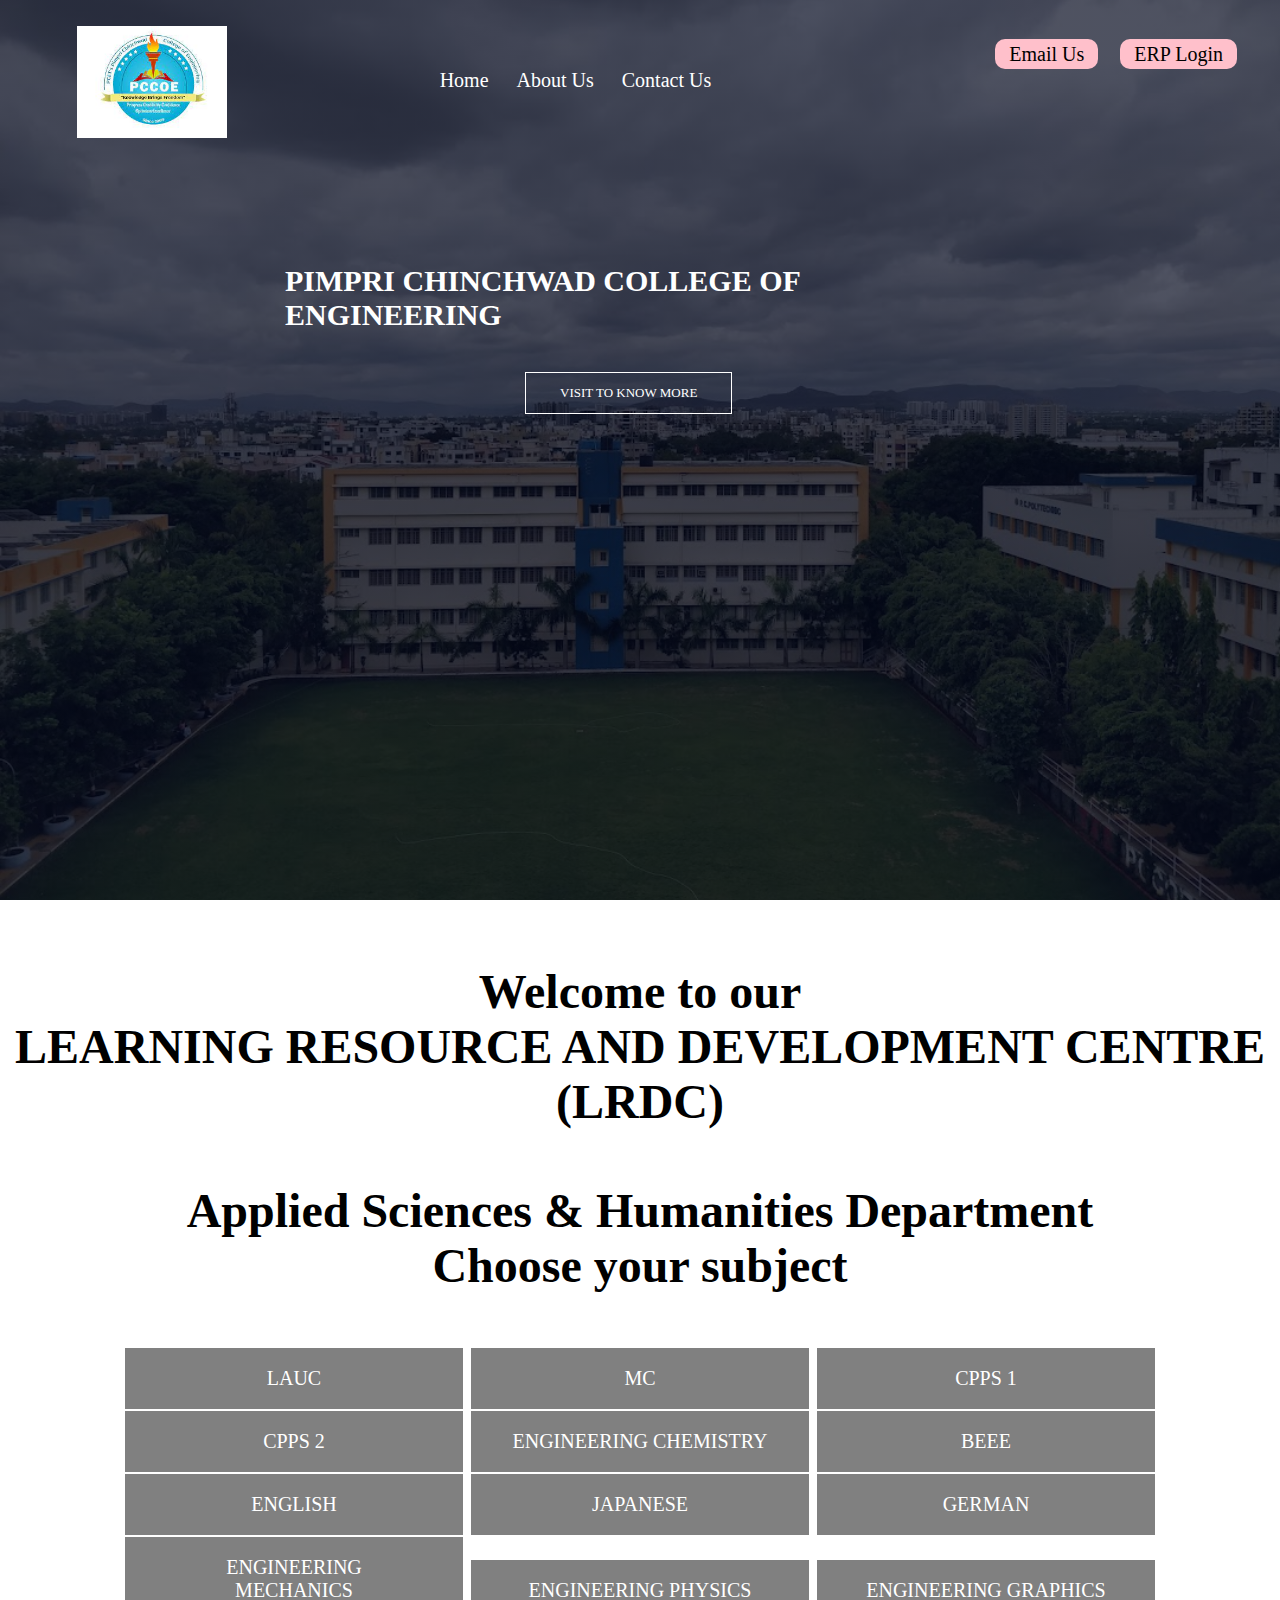
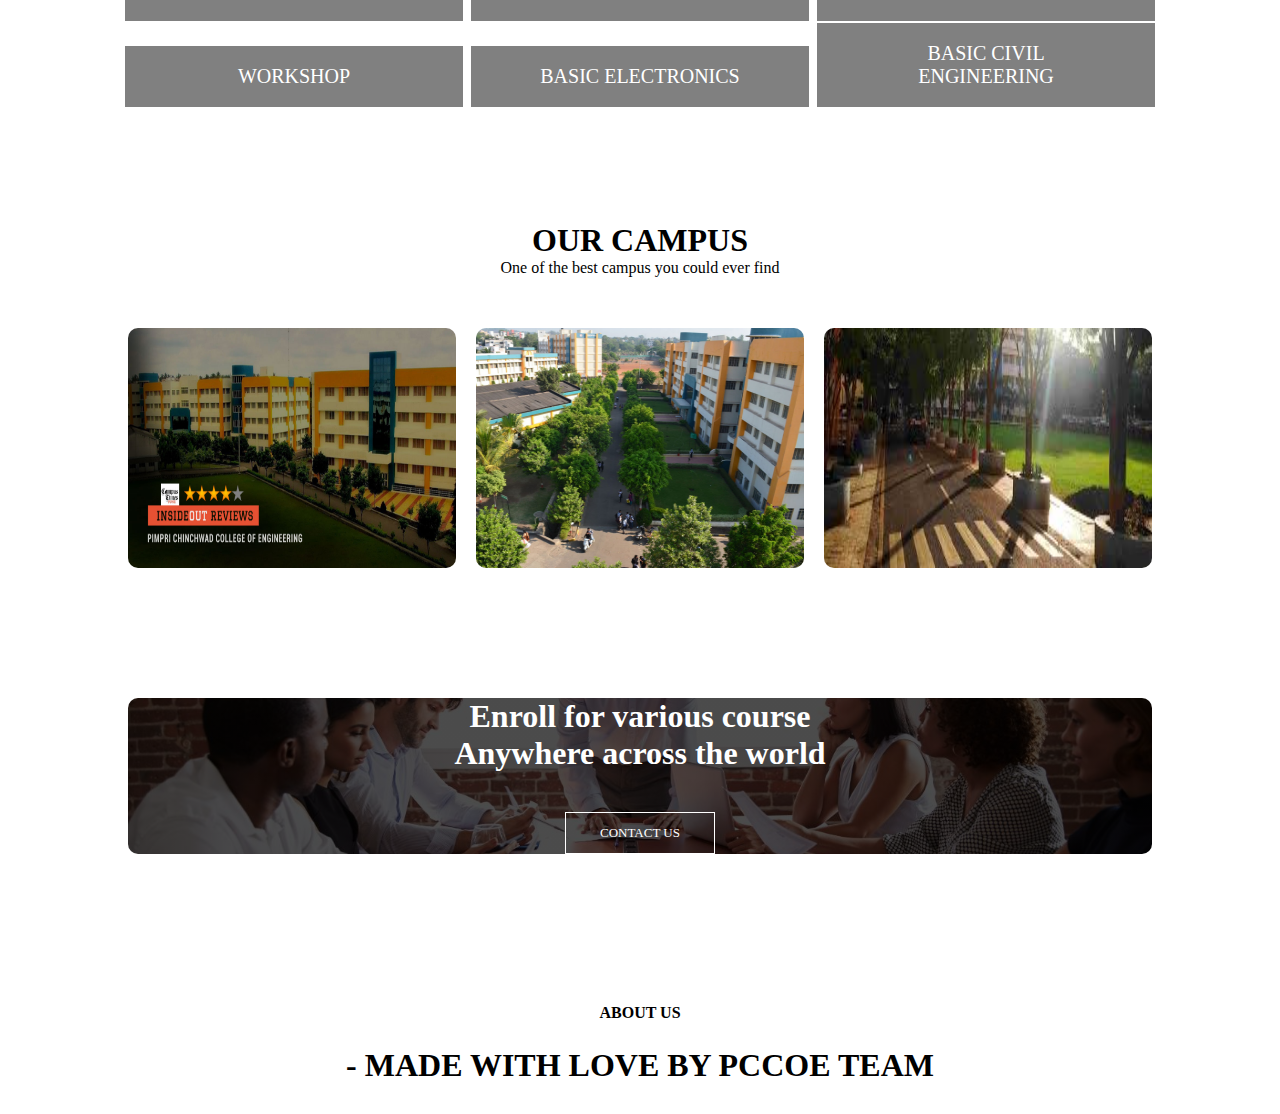
<file: index.html>
<html>
  <head>
    <meta name="viewport" content="with=device width, intial -scale=1.0" />
    <title>Ghanshyam - PCCOE LRDC</title>
    <link rel="icon" type="image/png" href="/images/weblogo.png" />
    <link rel="stylesheet" href="style.css" />
    <style>
      html {
        scroll-behavior: smooth;
      }
      .bug ul li a {
        color: white;
        text-decoration: none;
      }

      .bug {
        margin-right: 480px;
      }

      .right {
        position: absolute;
        right: 34px;
        top: 43px;
        display: inline-block;
        /* border: 2px solid yellow; */
      }

      .btn {
        font-family: "Times New Roman", cursive;
        margin: 0px 9px;
        background-color: pink;
        color: black;
        padding: 4px 14px;
        /* border: 2px solid grey; */
        border: none;
        border-radius: 10px;
        font-size: 20px;
        cursor: pointer;
        text-decoration: none;
      }

      .btn:hover {
        background-color: rgb(6, 75, 6);
        color: white;
      }
      .campus img {
        height: 240px;
      }
    </style>
  </head>

  <body>
    <section class="header">
      <nav>
        <a href="mpbi.html"><img src="images/logo.png" /></a>
        <div class="bug">
          <ul>
            <!-- <li><a href="">HOME</a></li>
                        <li><a href="">ABOUT </a></li>
                        <li><a href="">COURSE</a></li>
                        <li><a href="">BLOG</a></li>
                        <li><a href="">CONTACT</a></li> -->
            <li><a href="#">Home</a></li>
            <li><a href="#abt" class="active">About Us</a></li>
            <li><a href="#cnt">Contact Us</a></li>
          </ul>
        </div>
        <div class="right">
          <!-- <a href="https://www.gmail.com" class="btn"> Email Us</a> -->
          <a
            href="https://mail.google.com/mail/u/0/#inbox?compose=DmwnWrRtsfmmRcMxknmXlDTxfPMNrHrzHhnhmkGjxXQPJxqDLlftWcTPZkPfHGlbCLLXcsNXrdLq"
            class="btn"
          >
            Email Us</a
          >

          <a href="https://learner.pceterp.in" class="btn"> ERP Login</a>
        </div>
      </nav>
      <div class="text-box">
        <h1>PIMPRI CHINCHWAD COLLEGE OF ENGINEERING</h1>
        <!-- <p> Pune's Best College </p> -->
        <!-- <a href="" class="hero-btn">VISIT TO KNOW MORE</a> -->

        <a href="http://www.pccoepune.com" class="hero-btn" target="blank"
          >VISIT TO KNOW MORE</a
        >
      </div>
    </section>
    <section class="year">
      <h1>
        Welcome to our <br />LEARNING RESOURCE AND DEVELOPMENT CENTRE (LRDC)
      </h1>
      <br /><br />
      <h1>Applied Sciences & Humanities Department</h1>
      <h1>Choose your subject</h1>
      <br /><br />
      <!-- <a href="" class="year-btn">LAUC 1</a> -->

      <a href="lauc1.html" class="year-btn"> LAUC</a>
      <a href="mc.html" class="year-btn">MC</a>
      <a href="" class="year-btn">CPPS 1</a><br />
      <a href="" class="year-btn">CPPS 2</a>
      <a href="" class="year-btn">ENGINEERING CHEMISTRY</a>
      <a href="" class="year-btn">BEEE</a><br />
      <a href="" class="year-btn">ENGLISH</a>
      <a href="" class="year-btn">JAPANESE</a>
      <a href="" class="year-btn">GERMAN</a><br />
      <a href="" class="year-btn">ENGINEERING MECHANICS</a>
      <a href="" class="year-btn">ENGINEERING PHYSICS</a>
      <a href="" class="year-btn">ENGINEERING GRAPHICS</a><br />
      <a href="" class="year-btn">WORKSHOP</a>
      <a href="" class="year-btn">BASIC ELECTRONICS</a>
      <a href="" class="year-btn">BASIC CIVIL ENGINEERING</a><br />
    </section>
    <section class="campus">
      <h1>OUR CAMPUS</h1>
      <p>One of the best campus you could ever find</p>
      <div class="row">
        <div class="campus-col">
          <img src="images/campus1.png" />
          <div class="layer">
            <h3>PCCOE</h3>
          </div>
        </div>
        <div class="campus-col">
          <img src="images/campus2.png" />
          <div class="layer">
            <h3>Akurdi</h3>
          </div>
        </div>
        <div class="campus-col">
          <img src="images/campus3.png" />
          <div class="layer">
            <h3>Ravet</h3>
          </div>
        </div>
      </div>
    </section>
    <section class="cta">
      <h1>Enroll for various course <br />Anywhere across the world</h1>
      <a href="" id="cnt" class="hero-btn">CONTACT US </a>
    </section>
    <section class="footer">
      <h4 id="abt">ABOUT US</h4>
      <div class="icons">
        <i class="fa fa-facebook"></i>
        <i class="fa fa-twitter"></i>
        <i class="fa fa-instagram"></i>
        <i class="fa fa-linkedin"></i>
      </div>
      <footer>
        <div class="f">
          <h1>- MADE WITH LOVE BY PCCOE TEAM</h1>
        </div>
      </footer>
    </section>
  </body>
</html>
</file>
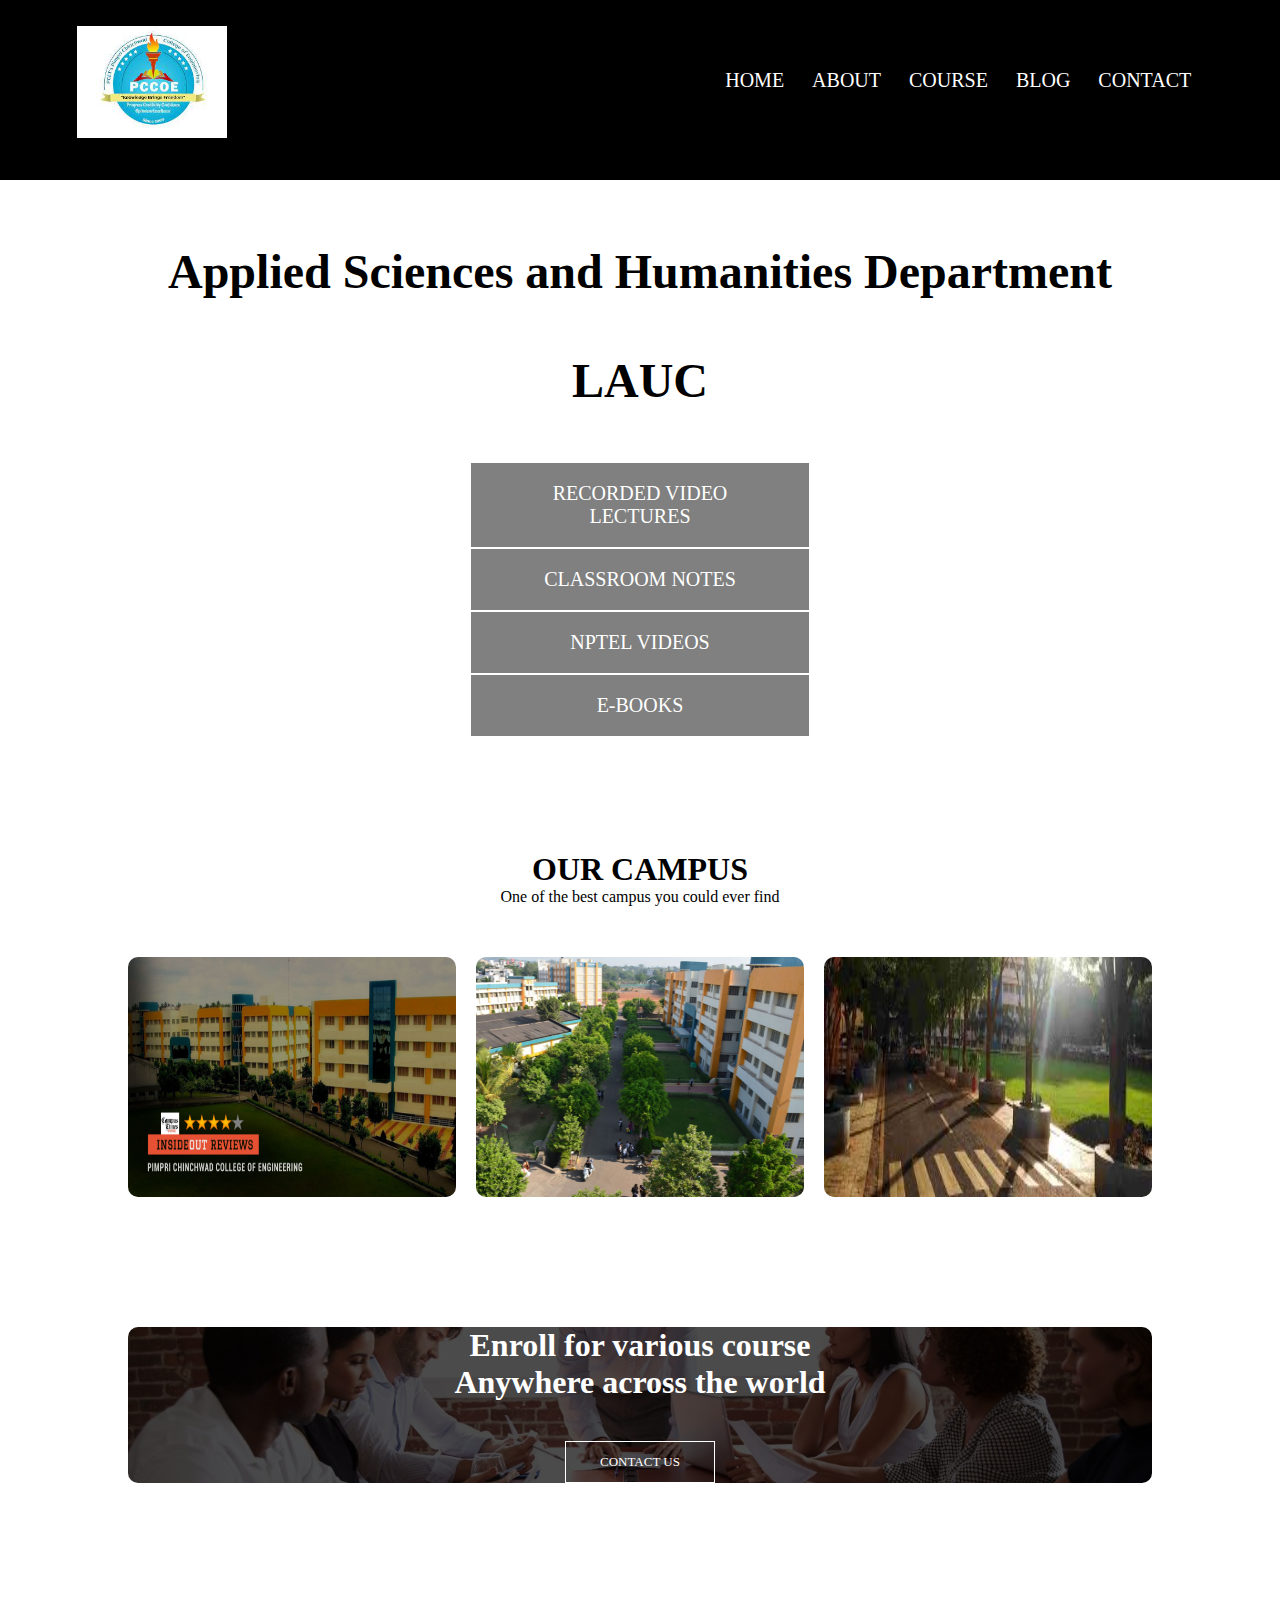
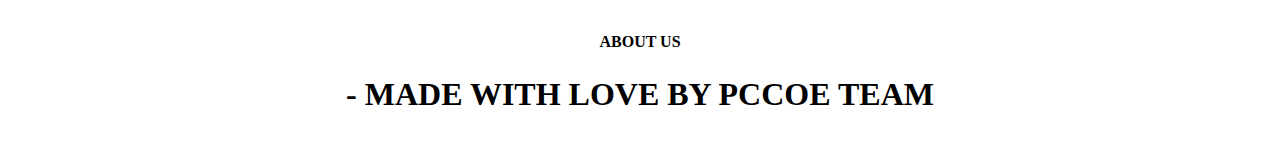
<file: lauc1.html>
<html>
  <head>
    <meta name="viewport" content="with=device width, intial -scale=1.0" />
    <title>PCCOE LRDC</title>
    <link rel="stylesheet" href="style.css" />
    <style>
      .nav-links ul li a {
        color: white;
        text-decoration: none;
      }
      .campus img {
        height: 240px;
      }
    </style>
  </head>

  <body>
    <section class="lauc1">
      <nav>
        <a href="mpbi.html"><img src="images/logo.png" /></a>
        <div class="nav-links">
          <ul>
            <li><a href="">HOME</a></li>
            <li><a href="">ABOUT</a></li>
            <li><a href="">COURSE</a></li>
            <li><a href="">BLOG</a></li>
            <li><a href="">CONTACT</a></li>
          </ul>
        </div>
      </nav>
    </section>
    <section class="year">
      <h1>Applied Sciences and Humanities Department</h1>
      <br /><br />
      <h1>LAUC</h1>
      <br /><br />

      <a href="./videos.html" class="year-btn">RECORDED VIDEO LECTURES</a><br />
      <a href="./notes.html" class="year-btn">CLASSROOM NOTES</a><br />
      <a href="./nptel.html" class="year-btn">NPTEL VIDEOS</a><br />
      <a href="https://pccoer.knimbus.com/user#/home" class="year-btn"
        >E-BOOKS</a
      >
    </section>
    <section class="campus">
      <h1>OUR CAMPUS</h1>
      <p>One of the best campus you could ever find</p>
      <div class="row">
        <div class="campus-col">
          <img src="images/campus1.png" />
          <div class="layer">
            <h3>PCCOE</h3>
          </div>
        </div>
        <div class="campus-col">
          <img src="images/campus2.png" />
          <div class="layer">
            <h3>Akurdi</h3>
          </div>
        </div>
        <div class="campus-col">
          <img src="images/campus3.png" />
          <div class="layer">
            <h3>Ravet</h3>
          </div>
        </div>
      </div>
    </section>
    <section class="cta">
      <h1>Enroll for various course <br />Anywhere across the world</h1>
      <a href="" class="hero-btn">CONTACT US </a>
    </section>
    <section class="footer">
      <h4>ABOUT US</h4>
      <div class="icons">
        <i class="fa fa-facebook"></i>
        <i class="fa fa-twitter"></i>
        <i class="fa fa-instagram"></i>
        <i class="fa fa-linkedin"></i>
      </div>
      <footer>
        <div class="f">
          <h1>- MADE WITH LOVE BY PCCOE TEAM</h1>
        </div>
      </footer>
    </section>
  </body>
</html>
</file>
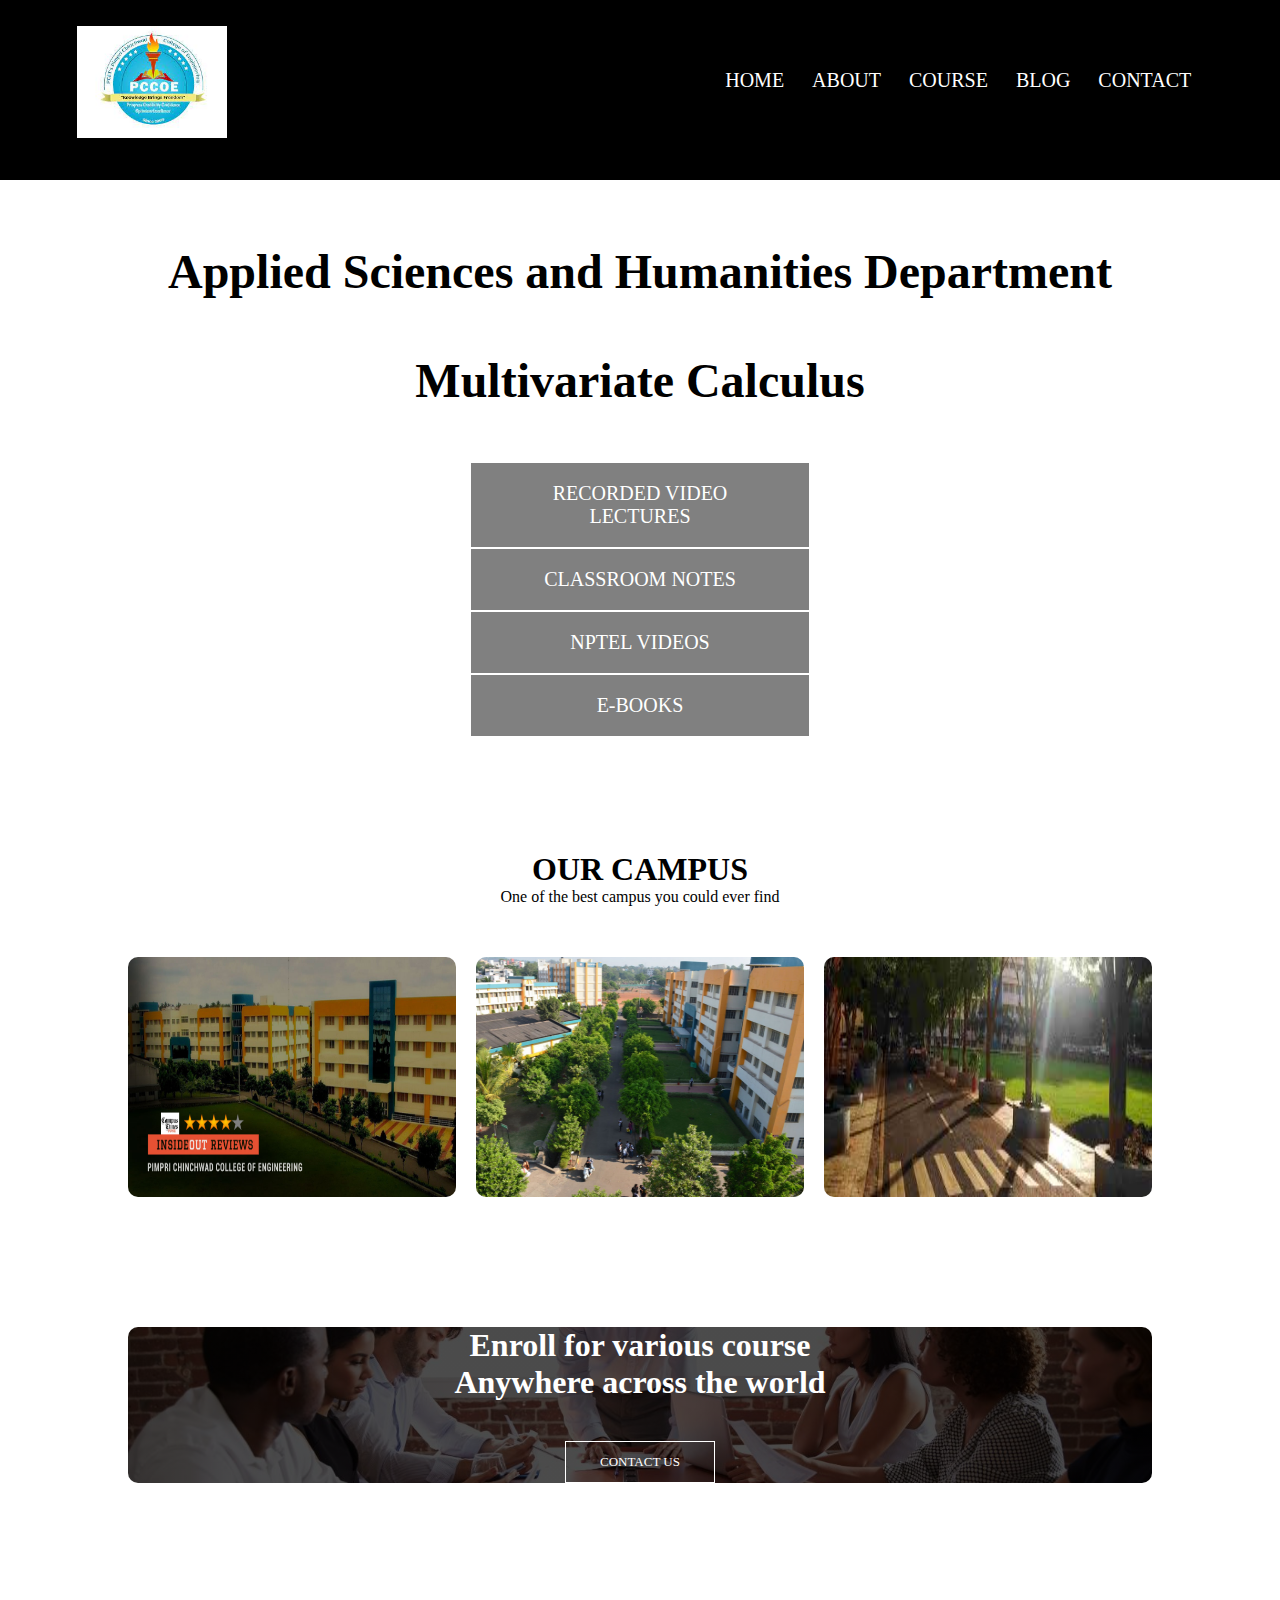
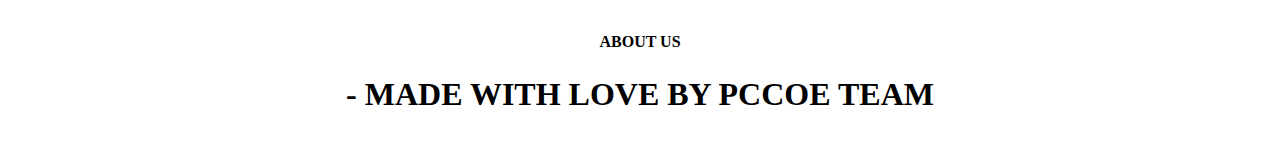
<file: mc.html>
<html>

<head>
    <meta name="viewport" content="with=device width, intial -scale=1.0">
    <title> PCCOE LRDC </title>
    <link rel="stylesheet" href="style.css">
    <style>
        .nav-links ul li a {
            color: white;
            text-decoration: none;
        }
        .campus img{
            height: 240px;
        }
    </style>
</head>

<body>
    <section class="lauc1">
        <nav>
            <a href="mpbi.html"><img src="images/logo.png"></a>
            <div class="nav-links">
                <ul>
                    <li><a href="">HOME</a></li>
                    <li><a href="">ABOUT</a></li>
                    <li><a href="">COURSE</a></li>
                    <li><a href="">BLOG</a></li>
                    <li><a href="">CONTACT</a></li>
                </ul>
            </div>
        </nav>

    </section>
    <section class="year">
        <h1>Applied Sciences and Humanities Department</h1><br><br>
        <h1>Multivariate Calculus </h1><br><br>

        <a href="./videos2.html" class="year-btn">RECORDED VIDEO LECTURES</a><br>
        <a href="./notes2.html" class="year-btn">CLASSROOM NOTES</a><br>
        <a href="./nptel.html" class="year-btn">NPTEL VIDEOS</a><br>
        <a href="https://pccoer.knimbus.com/user#/home" class="year-btn">E-BOOKS</a>

    </section>
    <section class="campus">
        <h1>OUR CAMPUS</h1>
        <p> One of the best campus you could ever find
        </p>
        <div class="row">
            <div class="campus-col">
                <img src="images/campus1.png">
                <div class="layer">
                    <h3>PCCOE</h3>
                </div>
            </div>
            <div class="campus-col">
                <img src="images/campus2.png">
                <div class="layer">
                    <h3>Akurdi</h3>
                </div>
            </div>
            <div class="campus-col">
                <img src="images/campus3.png">
                <div class="layer">
                    <h3>Ravet</h3>
                </div>
            </div>
        </div>
    </section>
    <section class="cta">
        <h1>Enroll for various course <br>Anywhere across the world</h1>
        <a href="" class="hero-btn">CONTACT US </a>
    </section>
    <section class="footer">
        <h4>ABOUT US</h4>
        <div class="icons">
            <i class="fa fa-facebook"></i>
            <i class="fa fa-twitter"></i>
            <i class="fa fa-instagram"></i>
            <i class="fa fa-linkedin"></i>
        </div>
        <footer>
            <div class="f">
                <h1>
                   - MADE WITH LOVE BY PCCOE TEAM 
                </h1>
                
            </div>
        </footer>
    </section>

</body>

</html>
</file>
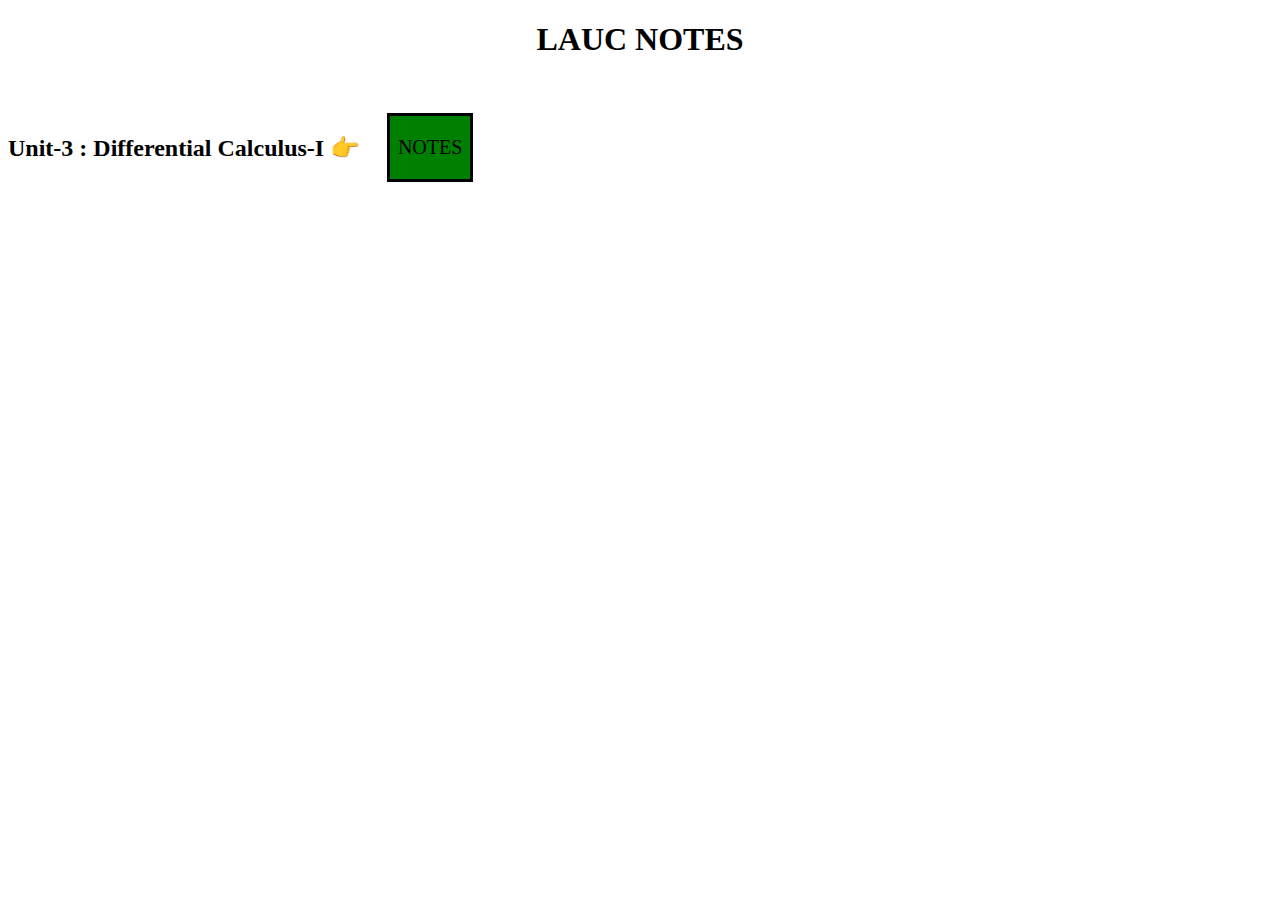
<file: notes.html>
<!DOCTYPE html>
<html lang="en">

<head>
    <meta charset="UTF-8">
    <meta http-equiv="X-UA-Compatible" content="IE=edge">
    <meta name="viewport" content="width=device-width, initial-scale=1.0">
    <title>Notes Page</title>
    <style>
        .content a {
            display: flex;
            flex-direction: column;

            font-size: 150%;
            text-align: center;
            margin-top: -5.5%;
            margin-bottom: 3%;
            margin-left: 30%;

            width: 6%;
            text-decoration: none;
            color: #000000;
            border: 3px solid #000000;
            padding: 19px 41px;
            font-size: 20px;
            background: green;
            position: relative;
            cursor: pointer;
            color: black;
        }

        .content a:hover {
            border: 1px solid #f44336;
            background: #f44336;
            transition: 1s
        }

        h1 {
            text-align: center;
        }
        h2{
            margin-top: 6%;
        }

        av {
    display: flex;
    padding: 2% 6%;
    justify-content: space-between;
    align-items: center;
}

nav img {
    width: 150px;
}

.content a{
            padding: 20px 2px;
        }
        
    </style>
</head>

<body>

    <div class="content">
        <h1>LAUC NOTES</h1>
        <!-- <h2> Unit-6 : Differential Equations  👉 </h2> -->
        <h2> Unit-3 : Differential Calculus-I 👉 </h2>
        <!-- <a href="https://drive.google.com/file/d/1QEWbQdW3by9STZu-rvWkPcLJ-9SrfeZx/view?usp=sharing"
            target="blank"> NOTES </a> -->
        <a href="https://drive.google.com/file/d/1Kka-ABPruJrf12qLVHFQUwfZIqrFoRfB/view?usp=sharing"
            target="blank">NOTES</a>
        <!-- <a href="https://drive.google.com/file/d/1CWjmE5aGsw3xghW6WG80lC1QECXtPoAP/view?usp=sharing"
            target="blank">Lecture-3</a> -->
            <!-- <iframe src="https://drive.google.com/file/d/1Kka-ABPruJrf12qLVHFQUwfZIqrFoRfB/preview" width="640" height="480" allow="autoplay"></iframe> -->
    </div>


</body>

</html>
</file>
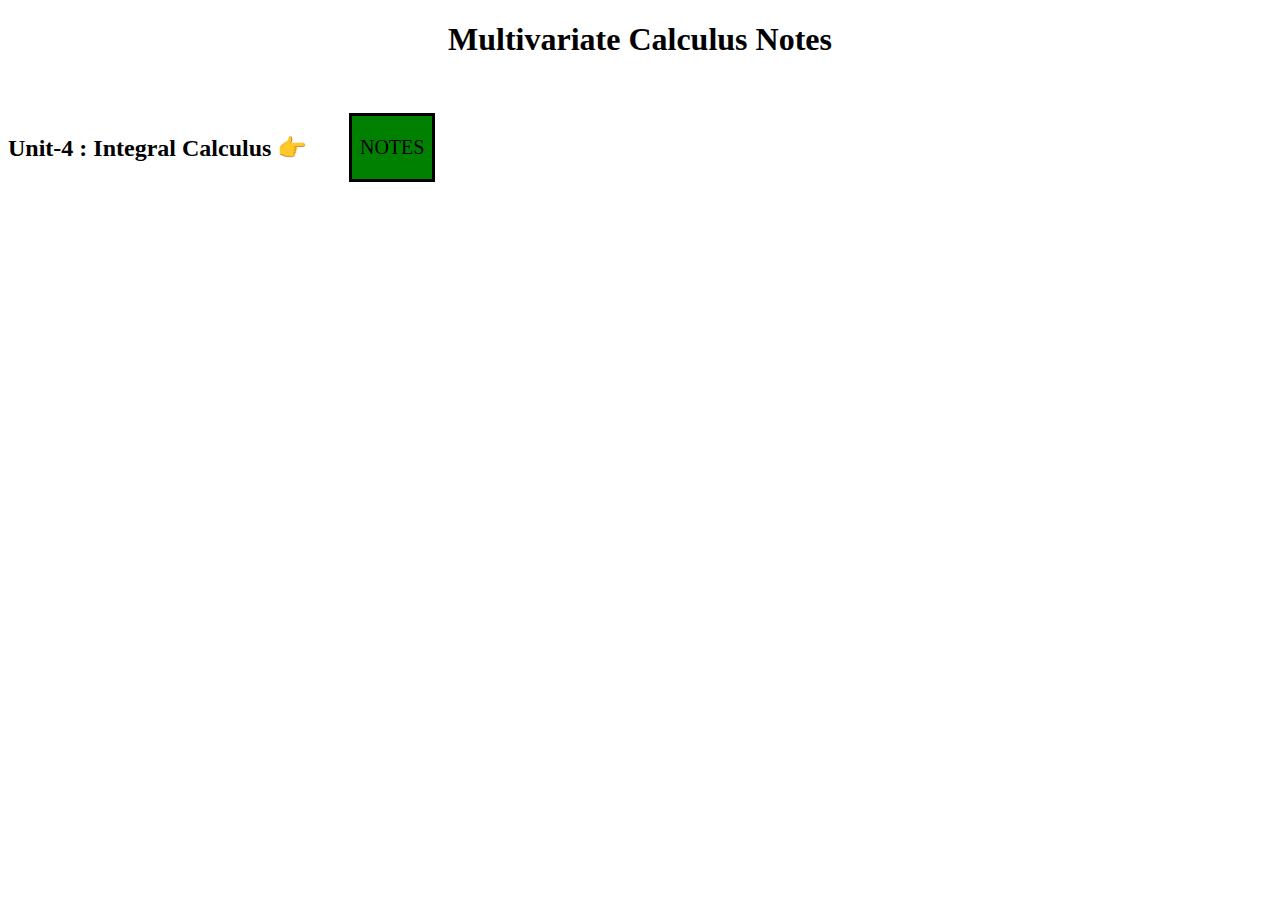
<file: notes2.html>
<!DOCTYPE html>
<html lang="en">

<head>
    <meta charset="UTF-8">
    <meta http-equiv="X-UA-Compatible" content="IE=edge">
    <meta name="viewport" content="width=device-width, initial-scale=1.0">
    <title> Notes Page</title>
    <style>
        .content a {
            display: flex;
            flex-direction: column;

            font-size: 150%;
            text-align: center;
            margin-top: -5.5%;
            margin-bottom: 3%;
            margin-left: 27%;


            width: 6%;
            text-decoration: none;
            color: #000000;
            border: 3px solid #000000;
            padding: 19px 41px;
            font-size: 20px;
            background: green;
            position: relative;
            cursor: pointer;
            color: black;
        }

        .content a:hover {
            border: 3px solid #f44336;
            background: #f44336;
            transition: 1s
        }

        h1 {
            text-align: center;
        }

        h2{
            margin-top: 6%;
        }
        .content a{
            padding: 20px 2px;
        }
    </style>
</head>

<body>
    <div class="content">
        <h1> Multivariate Calculus Notes</h1>
        <h2> Unit-4 : Integral Calculus  👉 </h2>
        <!-- <a href="https://drive.google.com/file/d/1iGhE1CsDhnz0cYzWRg3G7wOrOjpw7s2o/view?usp=sharing"
            target="blank"> NOTES </a> -->
        <!-- <a href="https://drive.google.com/file/d/15dNmjC4lUcqelZxWp2CfNzQhjtdqjVnX/view?usp=sharing"
            target="blank">Lecture-2</a> -->
        <a href="https://drive.google.com/file/d/1Y1jyKkf9cMgLPWU-HkAUy41ozonWFUNv/view?usp=sharing"
            target="blank">NOTES</a>
            <!-- <iframe src="https://drive.google.com/file/d/1QEWbQdW3by9STZu-rvWkPcLJ-9SrfeZx/preview" width="640" height="480" allow="autoplay"></iframe> -->
            
    </div>

</body>

</html>
</file>
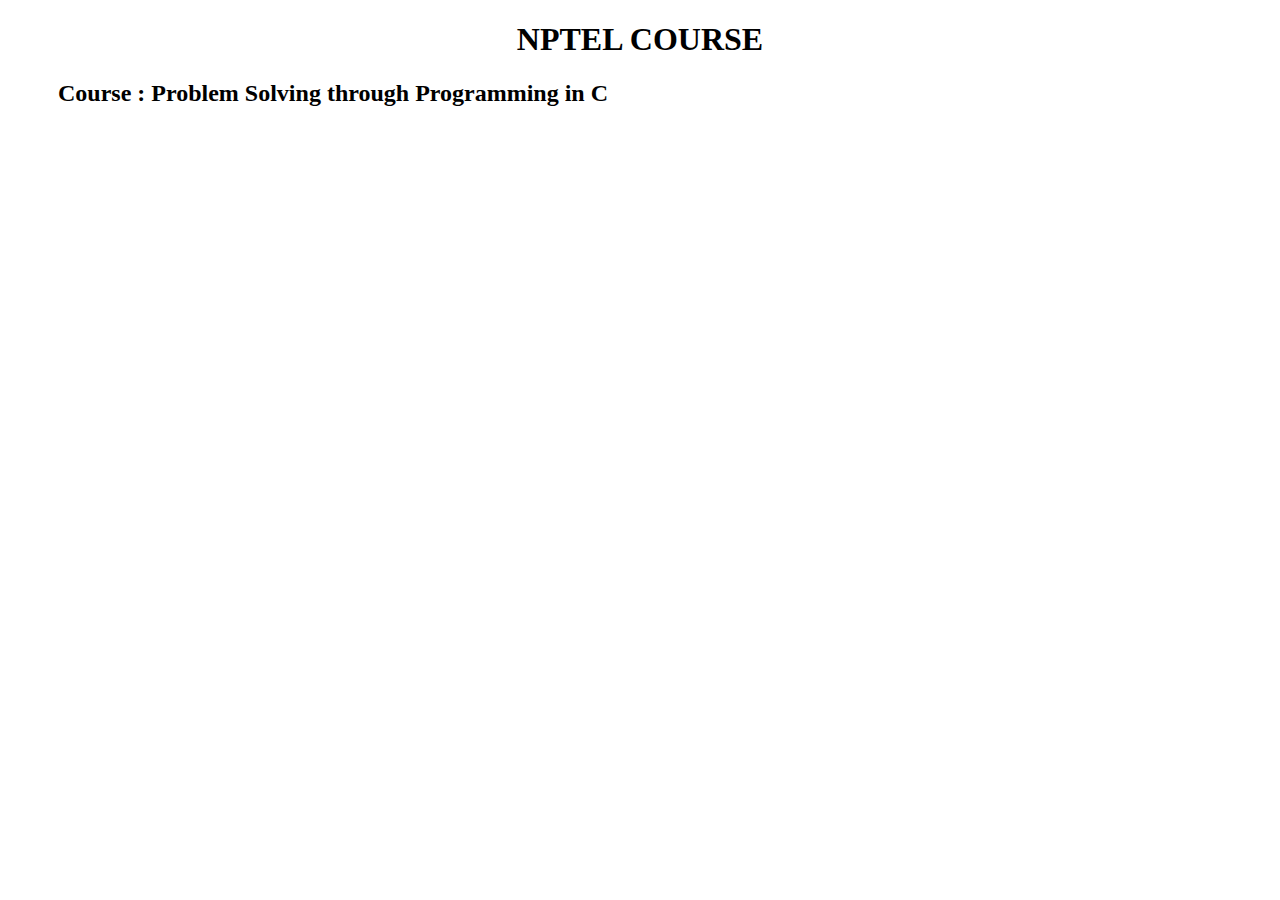
<file: nptel.html>
<!DOCTYPE html>
<html lang="en">

<head>
    <meta charset="UTF-8">
    <meta http-equiv="X-UA-Compatible" content="IE=edge">
    <meta name="viewport" content="width=device-width, initial-scale=1.0">
    <title> NPTEL </title>
    <style>
        .vdeo {
            margin-left: 50px;
            margin-top: 30px;
        }

        h1 {
            text-align: center;
        }

        h2 {
            /* thisis styoe for h2 header */
            margin-left: 50px;
            margin-bottom: -20px;
        }

        .split {
            display: flex;
            flex-direction: row;
            margin-top: 30px;
        }
    </style>
</head>

<body>

    <h1> NPTEL COURSE </h1>
    <h2> Course : Problem Solving through Programming in C </h2>
    <!-- this is used to show embeded you tu be video along with fullscreen option
     -->
    <div class="split">
        <div class="first video">
            <iframe class="vdeo" width="300" height="200" src="https://www.youtube.com/embed/t9WKOcRB63Q"
                title="YouTube video player" frameborder="0"
                allow="accelerometer; autoplay; clipboard-write; encrypted-media; gyroscope; picture-in-picture"
                allowfullscreen></iframe>
        </div>
        <div class="second video">
            <iframe class="vdeo" width="300" height="200" src="https://www.youtube.com/embed/5AHRXOtn9bY"
                title="YouTube video player" frameborder="0"
                allow="accelerometer; autoplay; clipboard-write; encrypted-media; gyroscope; picture-in-picture"
                allowfullscreen></iframe>
        </div>

        <div class="Third video">
            <iframe class="vdeo" width="300" height="200" src="https://www.youtube.com/embed/O8vPR3zh5go"
                title="YouTube video player" frameborder="0"
                allow="accelerometer; autoplay; clipboard-write; encrypted-media; gyroscope; picture-in-picture"
                allowfullscreen></iframe>
        </div>
    </div>


</body>

</html>
</file>
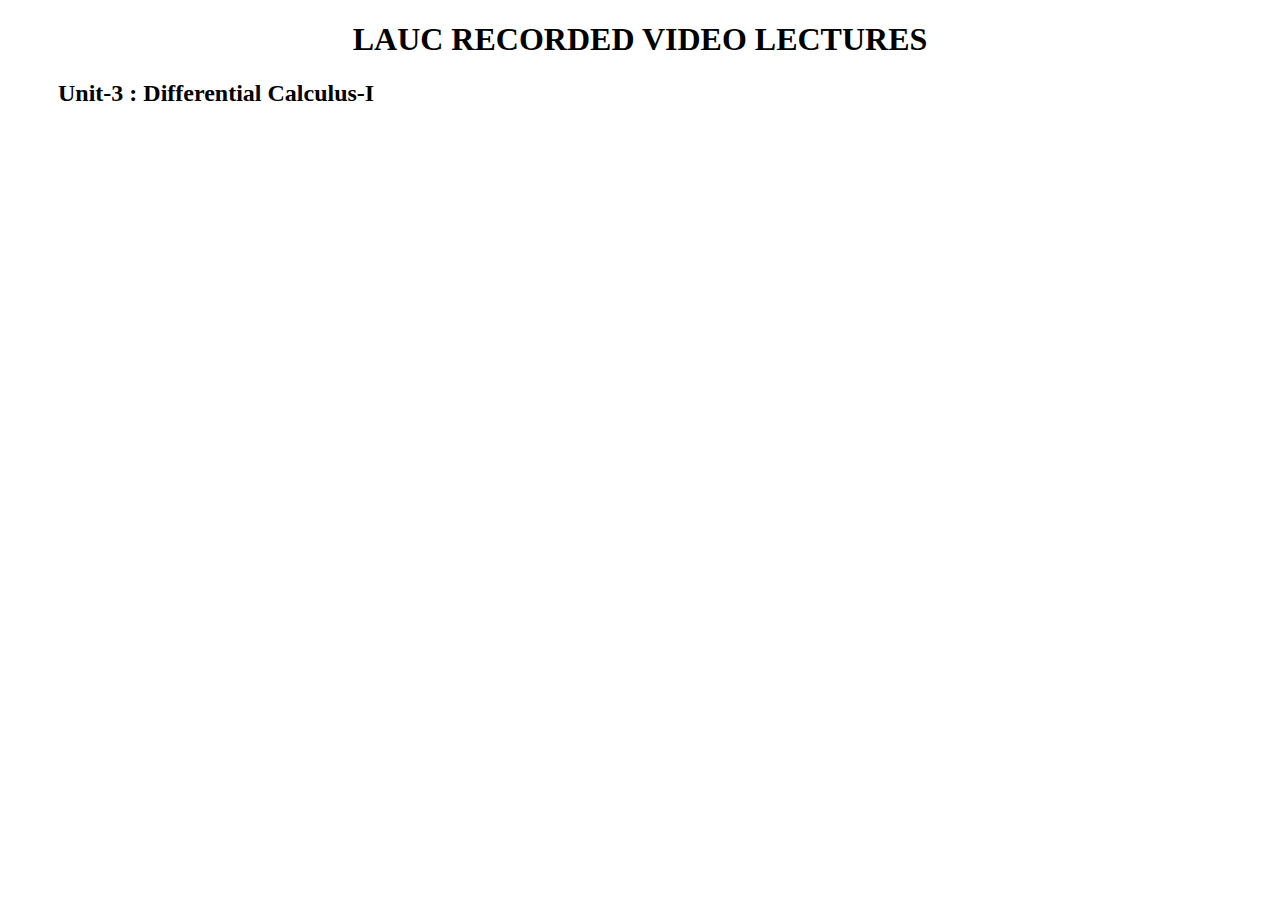
<file: videos.html>
<!DOCTYPE html>
<html lang="en">

<head>
    <meta charset="UTF-8">
    <meta http-equiv="X-UA-Compatible" content="IE=edge">
    <meta name="viewport" content="width=device-width, initial-scale=1.0">
    <title>Video Lecture Page</title>
    <style>
        .vdeo {
            margin-left: 50px;
            margin-top: 30px;
        }

        h1 {
            text-align: center;
        }

        h2 {
            /* thisis styoe for h2 header */
            margin-left: 50px;
            margin-bottom: -20px;
        }

        .split {
            display: flex;
            flex-direction: row;
            margin-top: 30px;
        }
    </style>
</head>

<body>

    <h1>LAUC RECORDED VIDEO LECTURES</h1>
    <h2>Unit-3 : Differential Calculus-I</h2>
    <!-- this is used to show embeded you tu be video along with fullscreen option
     -->
    <div class="split">
        <div class="first video">
            <iframe class="vdeo" width="300" height="200" src="https://www.youtube.com/embed/tkBJLlueI0I"
                title="YouTube video player" frameborder="0"
                allow="accelerometer; autoplay; clipboard-write; encrypted-media; gyroscope; picture-in-picture"
                allowfullscreen></iframe>

        </div>
        <div class="second video">
            <iframe class="vdeo" width="300" height="200" src="https://www.youtube.com/embed/fjC-FWtbCH0"
                title="YouTube video player" frameborder="0"
                allow="accelerometer; autoplay; clipboard-write; encrypted-media; gyroscope; picture-in-picture"
                allowfullscreen></iframe>
        </div>

        <div class="Third video">
            <iframe class="vdeo" width="300" height="200" src="https://www.youtube.com/embed/wCvD9Gmye9E"
                title="YouTube video player" frameborder="0"
                allow="accelerometer; autoplay; clipboard-write; encrypted-media; gyroscope; picture-in-picture"
                allowfullscreen></iframe>
        </div>
    </div>

</body>

</html>
</file>
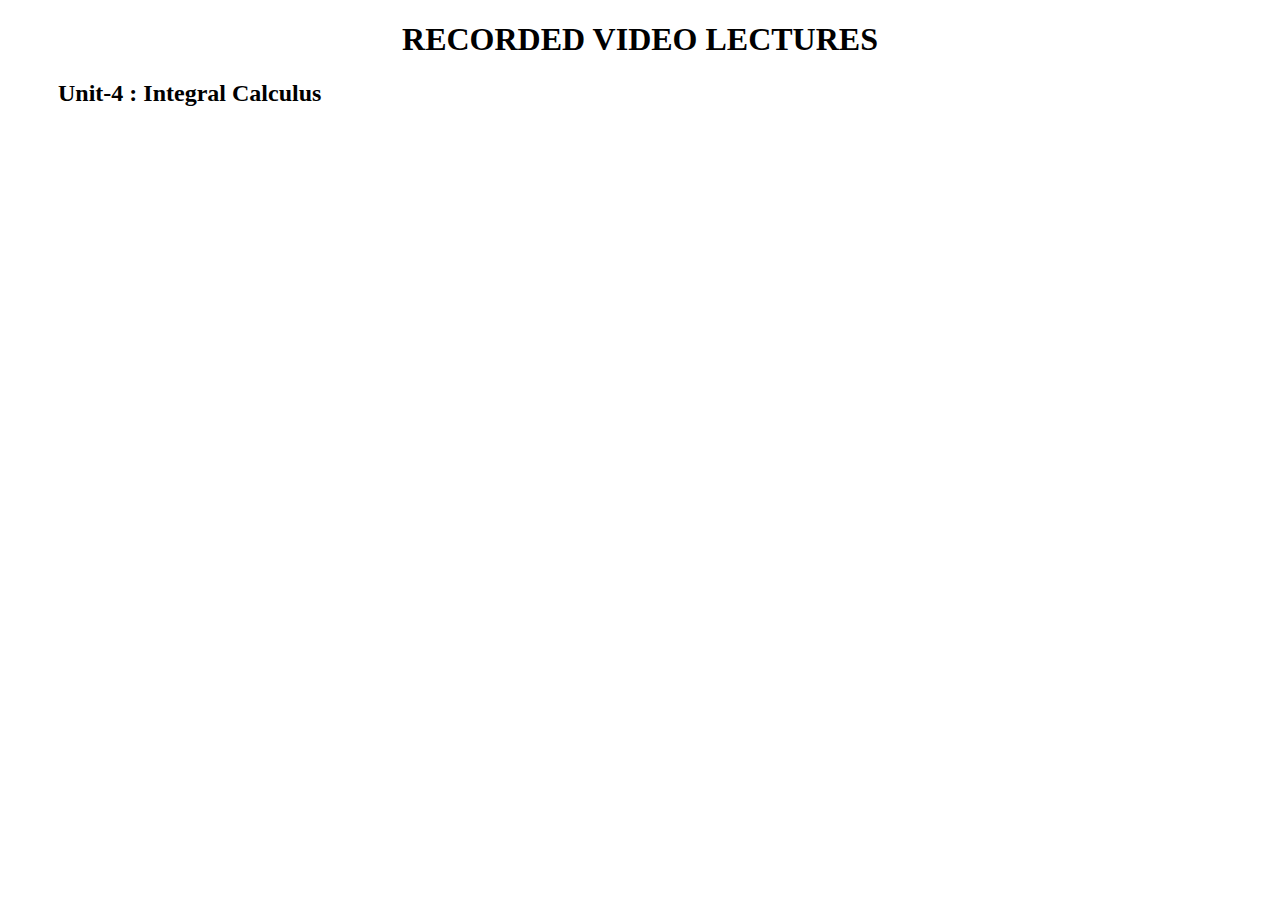
<file: videos2.html>
<!DOCTYPE html>
<html lang="en">

<head>
    <meta charset="UTF-8">
    <meta http-equiv="X-UA-Compatible" content="IE=edge">
    <meta name="viewport" content="width=device-width, initial-scale=1.0">
    <title>Video Lecture Page</title>
    <style>
        .vdeo {
            margin-left: 50px;
            margin-top: 30px;
        }

        h1 {
            text-align: center;
        }

        h2 {
            /* thisis styoe for h2 header */
            margin-left: 50px;
            margin-bottom: -20px;
        }

        .split {
            display: flex;
            flex-direction: row;
            margin-top: 30px;
        }
    </style>
</head>

<body>

    <h1> RECORDED VIDEO LECTURES</h1>
    <h2>Unit-4 : Integral Calculus</h2>
    <!-- this is used to show embeded you tu be video along with fullscreen option
     -->
    <div class="split">
        <div class="first video">
            <iframe class="vdeo" width="300" height="200" src="https://www.youtube.com/embed/R5b6VvB8qs4"
                title="YouTube video player" frameborder="0"
                allow="accelerometer; autoplay; clipboard-write; encrypted-media; gyroscope; picture-in-picture"
                allowfullscreen></iframe>

        </div>
        <div class="second video">
            <iframe class="vdeo" width="300" height="200" src="https://www.youtube.com/embed/O6khrF-QQpg"
                title="YouTube video player" frameborder="0"
                allow="accelerometer; autoplay; clipboard-write; encrypted-media; gyroscope; picture-in-picture"
                allowfullscreen></iframe>
        </div>

        <div class="Third video">
            <iframe class="vdeo" width="300" height="200" src="https://www.youtube.com/embed/QO_2dtZp2kc"
                title="YouTube video player" frameborder="0"
                allow="accelerometer; autoplay; clipboard-write; encrypted-media; gyroscope; picture-in-picture"
                allowfullscreen></iframe>
        </div>
    </div>
</body>

</html>
</file>
<file: style.css>
* {
    margin: 0;
    padding: 0;
}

.header {
    min-height: 100vh;
    min-width: 100%;
    background-image: linear-gradient(rgba(4, 9, 30, 0.7), rgba(4, 9, 30, 0.7)), url(images/Background2.png);
    background-position: center;
    background-size: cover;
    position: relative;
}

nav {
    display: flex;
    padding: 2% 6%;
    justify-content: space-between;
    align-items: center;
}

nav img {
    width: 150px;
}

.nav-links {
    flex: 1;
    text-align: right;
    color: #fff;
}

.nav-links ul li {
    list-style: none;
    display: inline-block;
    padding: 8px 12px;
    position: relative;
}

.nav-links ul li {
    text-decoration: none;
    font-size: 20px;

}

.nav-links ul li::after {
    content: '';
    width: 0%;
    height: 2px;
    background: #f44336;
    display: block;
    margin: auto;
    transition: 0.5s;
}

.nav-links ul li:hover::after {
    width: 100%;
}

.text-box {
    width:  :90%;
    color: #fff;
    /* position: absolute; */
    top: 50%;
    left: 50%;
    transform: translate(-50%, -50%);
    margin-left: 0px;
    /* text-align: centre; */
    margin-left: 650px;
    margin-top: 100px;
}

.text-box h1 {
    font-size: 30px;
    display: inline-block;
    margin-left: -50px;
    margin-top: 150px;

}

.text-box a {
    margin-left: 190px;
    margin-top: 40px;
}

.text-box p {
    margin: 10px 0 40px;
    font-size: 28px;
    color: #fff;
}

.year {
    font-size: 150%;
    text-align: center;
    margin-top: 5%;
    margin-bottom: 5%;
}

.year-btn {
    width: 20%;
    display: inline-block;
    text-decoration: none;
    /* color: #000000; */
    border: 1px solid white;
    /* border: 1px solid black; */
    padding: 19px 41px;
    font-size: 20px;
    background: transparent;
    position: relative;
    cursor: pointer;
    color: white;
    background-color: grey ;
    /* background-color: rgb(19, 18, 18); */

}

.year-btn:hover {
    border: 1px solid black;
    background: black;
    /* background: #f44336; */
    transition: 1s
}

.hero-btn {
    display: inline-block;
    text-decoration: none;
    color: #fff;
    border: 1px solid #fff;
    padding: 12px 34px;
    font-size: 13px;
    background: transparent;
    position: relative;
    cursor: pointer;
    /* background-color: #f44336 ; */

}

.hero-btn:hover {
    border: 1px solid #f44336;
    background: #f44336;
    transition: 1s;
}

.campus {
    width: 80%;
    margin: auto;
    text-align: center;
    padding-top: 50px;

}

.row {
    margin-top: 5%;
    display: flex;
    justify-content: space-between;
}

.campus-col {
    flex-basis: 32%;
    border-radius: 10px;
    margin-bottom: 30px;
    position: relative;
    overflow: hidden;
}

.campus-col img {
    width: 100%;
    display: block;
}

.layer {
    background: transparent;
    height: 100%;
    width: 100%;
    position: absolute;
    top: 0;
    left: 0;
    transition: 0.5s;

}

.layer:hover {
    background: rgba(226, 0, 0, 0.7);
}

.layer h3 {
    width: 100%;
    font-weight: 500;
    color: #fff;
    font-size: 26px;
    bottom: 0;
    left: 50%;
    transform: translateX(-50%);
    position: absolute;
    opacity: 0;
    transition: 0.5s;
}

.layer:hover h3 {
    bottom: 49%;
    opacity: 1;
}

.cta {
    margin: 100px auto;
    width: 80%;
    background-image: linear-gradient(rgba(0, 0, 0, 0.7), rgba(0, 0, 0, 0.7)), url(images/meetings.png);
    background-position: center;
    background-size: cover;
    border-radius: 10px;
    text-align: center;
    padding: 100px, 0;

}

.cta h1 {
    color: #fff;
    margin-bottom: 40px;
    padding: 0;

}

.footer {
    width: 100%;
    text-align: center;
    padding: 30px 0;
}

.footer h4 {
    margin-bottom: 25px;
    margin-top: 20px;
    font-weight: 600;
}

.lauc1 {
    min-height: 20vh;
    min-width: 100%;
    background: #000000;
    background-position: center;
    background-size: cover;
    position: relative;
}

.bug ul li {
    list-style: none;
    display: inline-block;
    padding: 8px 12px;
    position: relative;
    color: #fff;
}

.bug ul li {
    text-decoration: none;
    font-size: 20px;
    color: #fff;

}

.bug ul li::after {
    content: '';
    width: 0%;
    height: 2px;
    background: #fff;
    display: block;
    margin: auto;
    transition: 0.5s;
}

.bug ul li:hover::after {
    width: 100%;
}
</file>
